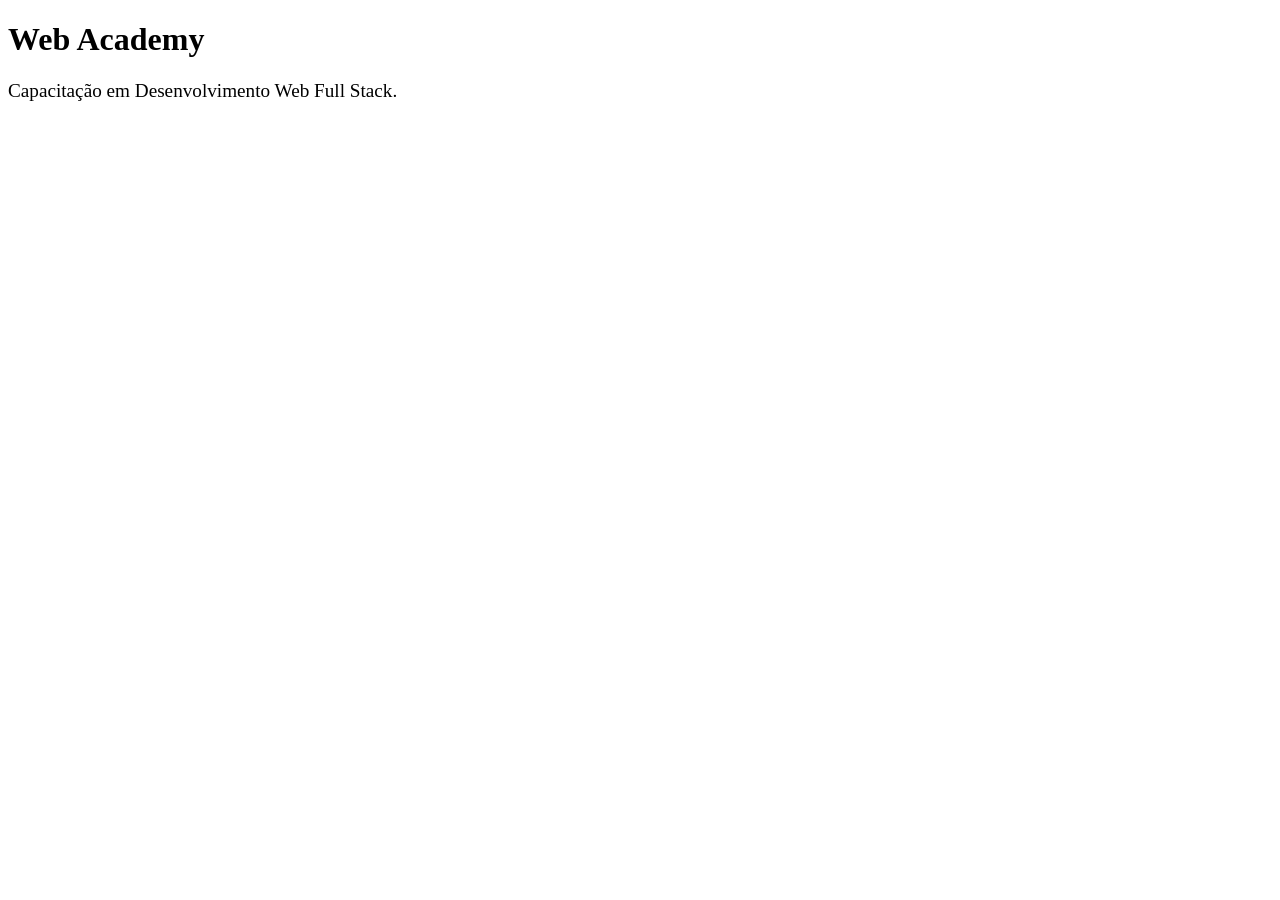
<file: Aplicações/aplicaçoes.html>
<!DOCTYPE html>
<html lang="en">

<head>
    <meta charset="UTF-8">
    <meta name="viewport" content="width=device-width, initial-scale=1.0">
    <link rel="stylesheet" href="aplicacoes.css">
    <title>Document</title>
</head>

<body>
    <h1>Web Academy</h1>
    <div>
        <div class="pai">
            <p class="filho">Capacitação em
                Desenvolvimento Web Full Stack.
            </p>
        </div>
    </div>
</body>

</html>
</file>
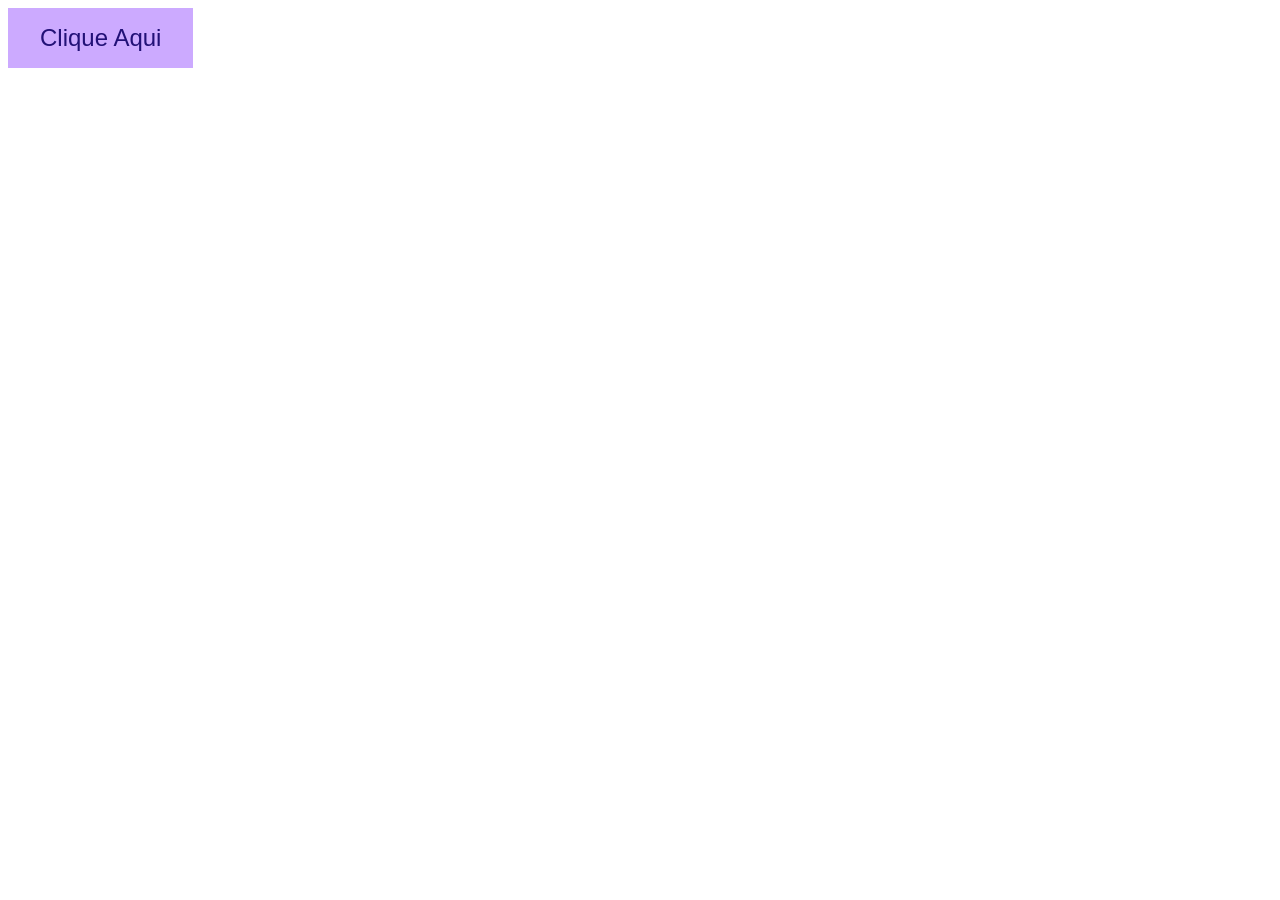
<file: botao/botao.html>
<!DOCTYPE html>
<html lang="en">
<head>
    <meta charset="UTF-8">
    <meta name="viewport" content="width=device-width, initial-scale=1.0">
    <title>Document</title>
    <link rel="stylesheet" href="botao.css">
</head>
<body>
    <a href="/">Clique Aqui</a>
</body>
</html>
</file>
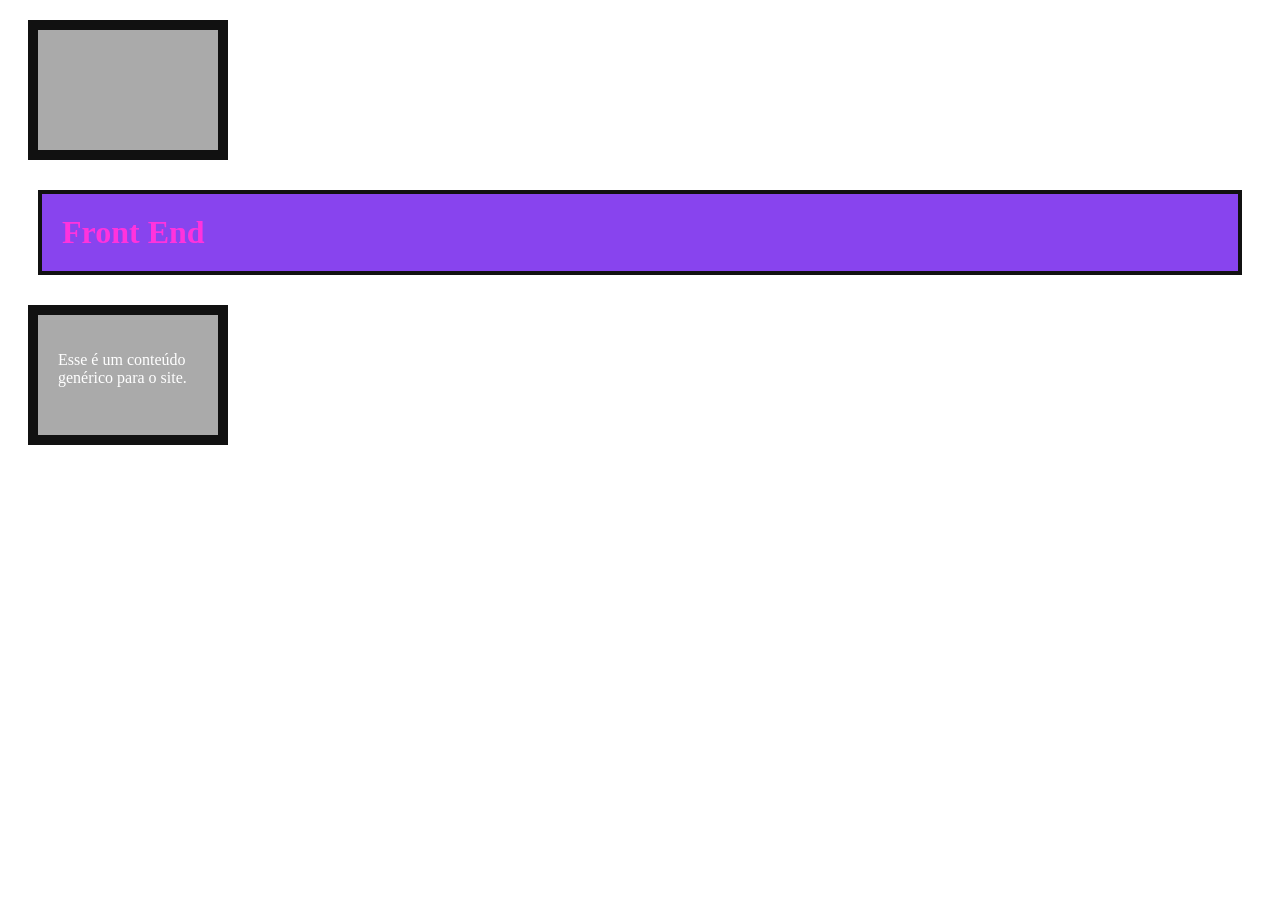
<file: box_model/box.html>
<!DOCTYPE html>
<html lang="en">
<head>
    <meta charset="UTF-8">
    <meta name="viewport" content="width=device-width, initial-scale=1.0">
    <title>Document</title>
    <link rel="stylesheet" href="box.css">
</head>
<body>
    <div></div>
    <h1>Front End</h1>
    <div>
        <p>Esse é um conteúdo genérico para o site.</p>
    </div>
</body>
</html>
</file>
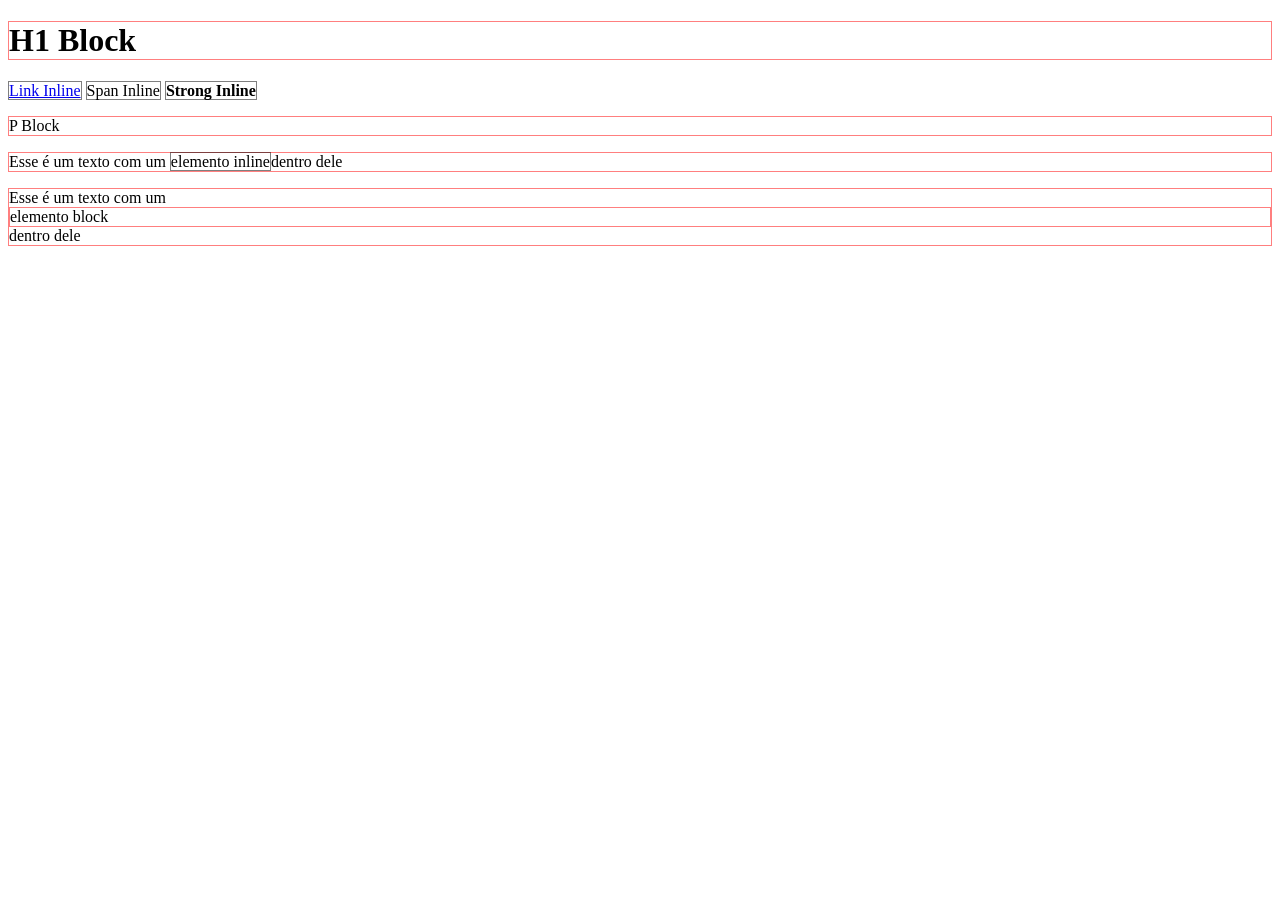
<file: display/display.html>
<!DOCTYPE html>
<html lang="en">
<head>
    <meta charset="UTF-8">
    <meta name="viewport" content="width=device-width, initial-scale=1.0">
    <title>Document</title>
    <link rel="stylesheet" href="display.css">
</head>
<body>
    <h1>H1 Block</h1>
    <a href="/">Link Inline</a>
    <span>Span Inline</span>
    <strong>Strong Inline</strong>
    <p>P Block</p>
    <p>Esse é um texto com um <span>elemento inline</span>dentro dele</p>
    <div>Esse é um texto com um <div>elemento block</div>dentro dele</div>
</body>
</html>
</file>
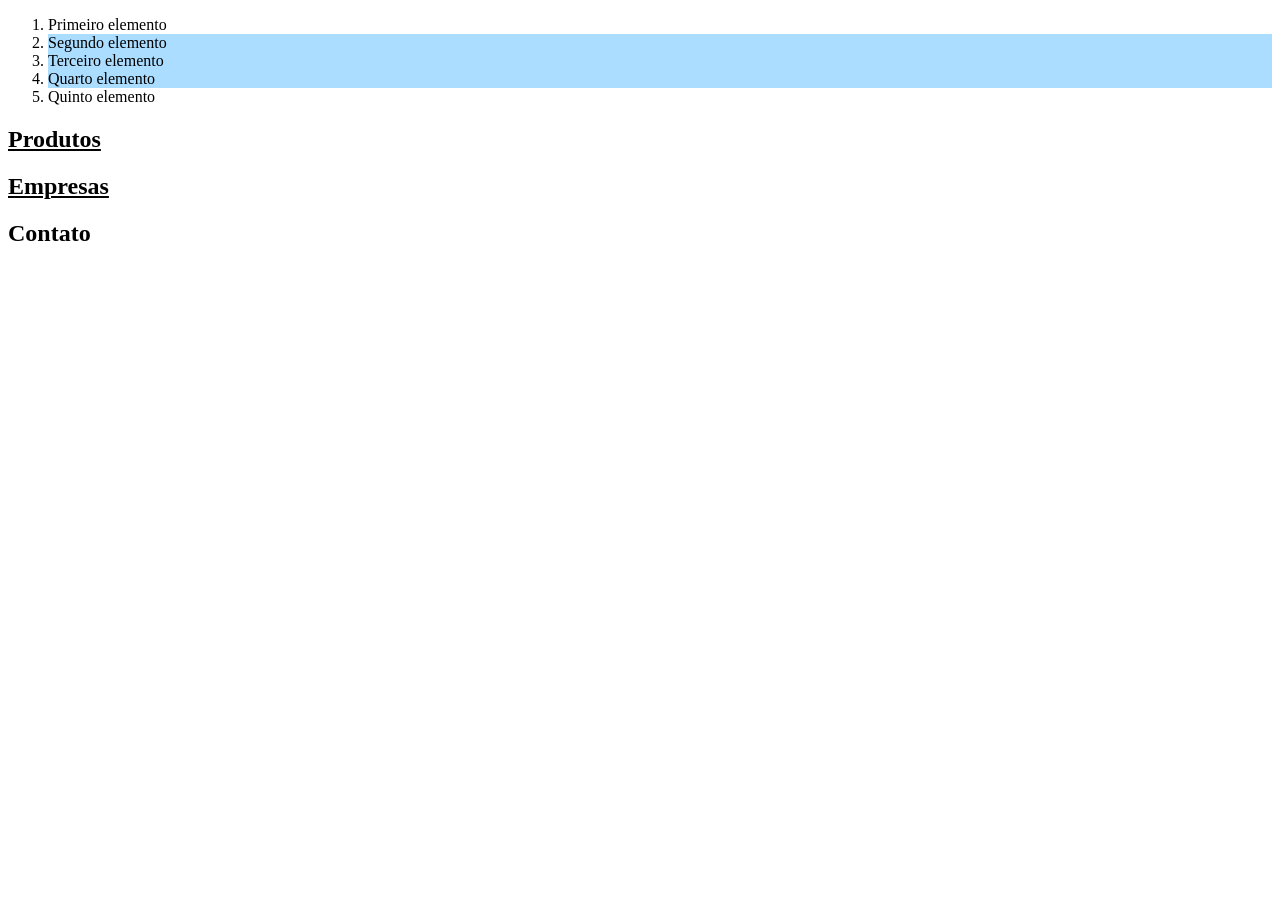
<file: elemento-not/elemento_not.html>
<!DOCTYPE html>
<html lang="en">
<head>
    <meta charset="UTF-8">
    <meta name="viewport" content="width=device-width, initial-scale=1.0">
    <link rel="stylesheet" href="elemento_not.css">
    <title>Document</title>
</head>
<body>
    <ol>
        <li>Primeiro elemento</li>
        <li>Segundo elemento</li>
        <li>Terceiro elemento</li>
        <li>Quarto elemento</li>
        <li>Quinto elemento</li>
    </ol>

    <section>
        <h2>Produtos</h2>
        <h2>Empresas</h2>
        <h2 class="contato">Contato</h2>
    </section>
</body>
</html>
</file>
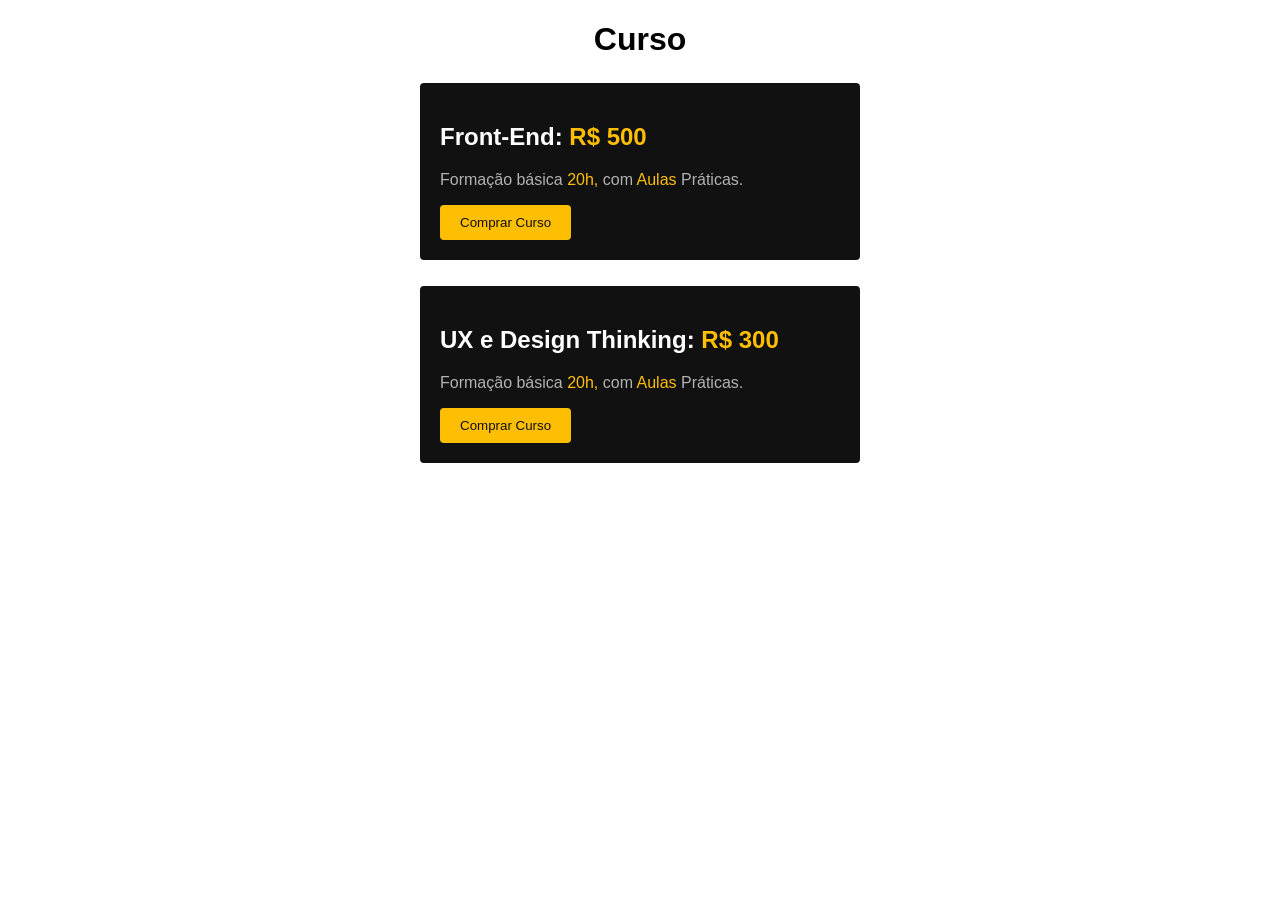
<file: ex_cursos/cursos.html>
<!DOCTYPE html>
<html lang="en">
<head>
    <meta charset="UTF-8">
    <meta name="viewport" content="width=device-width, initial-scale=1.0">
    <title>Document</title>
    <link rel="stylesheet" href="curso.css">
</head>
<body>
    <h1>Curso</h1>
    <div class="front_end">
        <h2>Front-End: <span> R$ 500</span></h2>
        <p>Formação básica <span>20h,</span> com <span>Aulas</span> Práticas.</p>
        <button>Comprar Curso</button>
    
    </div>
    <div class="ux">
        <h2>UX e Design Thinking: <span> R$ 300</span></h2>
        <p>Formação básica <span>20h,</span> com <span>Aulas</span> Práticas.</p>
        <button>Comprar Curso</button>
    </div>
</body>
</html>
</file>
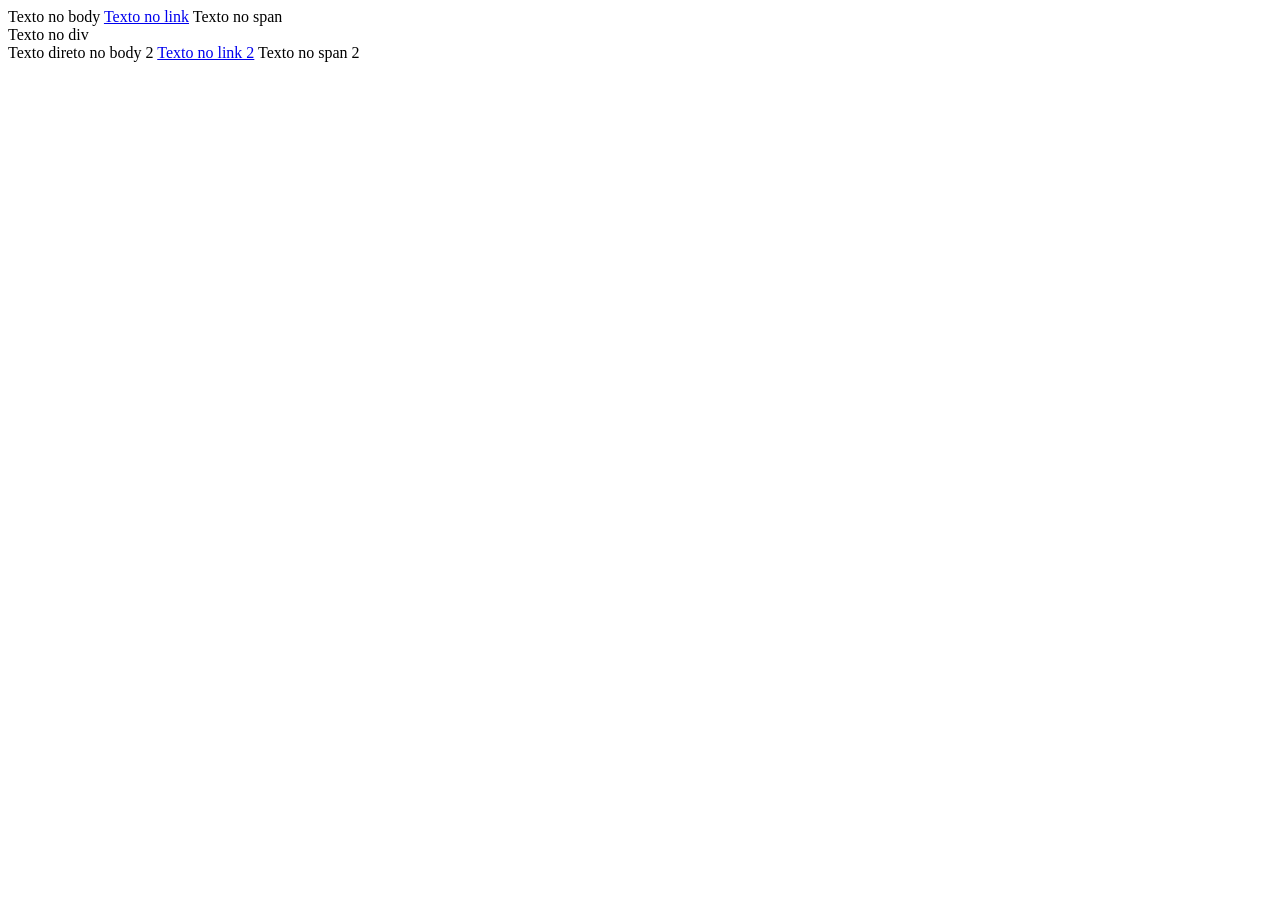
<file: fluxo/fluxo.html>
<!DOCTYPE html>
<html lang="en">
<head>
    <meta charset="UTF-8">
    <meta name="viewport" content="width=device-width, initial-scale=1.0">
    <title>Document</title>
    <link rel="stylesheet" href="fluxo.css">
</head>
<body>
    Texto no body
    <a href="/">Texto no link</a>
    <span>Texto no span</span>
    <div>Texto no div</div>
    Texto direto no body 2
    <a href="/">Texto no link 2</a>
    <span>Texto no span 2</span>
</body>
</html>
</file>
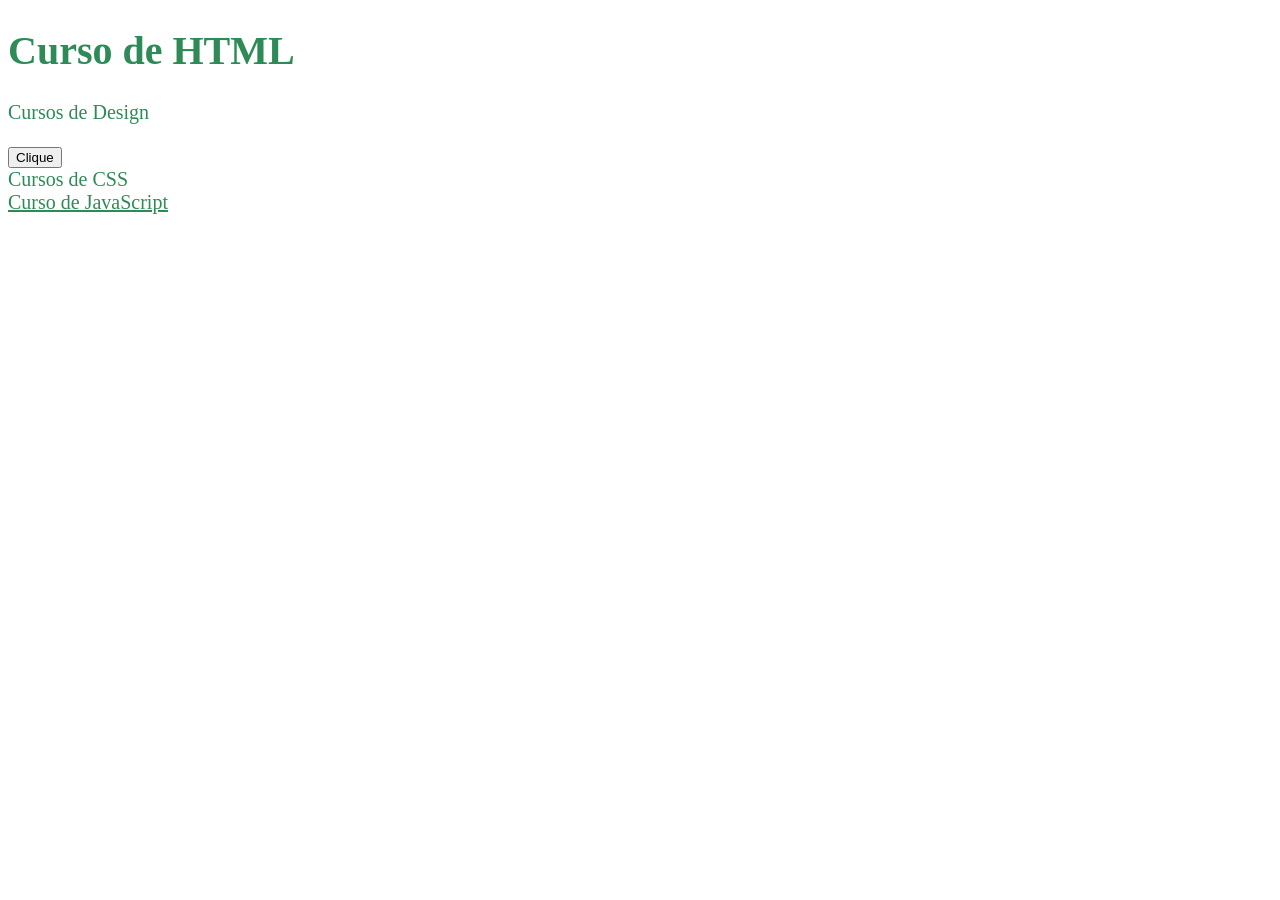
<file: inherit/heranca.html>
<!DOCTYPE html>
<html lang="en">
<head>
    <meta charset="UTF-8">
    <meta name="viewport" content="width=device-width, initial-scale=1.0">
    <title>Document</title>
    <link rel="stylesheet" href="heranca.css">
</head>
<body>
    <h1>Curso de HTML</h1>
    <p>Cursos de Design</p>
    <button>Clique</button>
    <div>Cursos de CSS</div>
    <a href="/"> Curso de JavaScript </a>
</body>
</html>
</file>
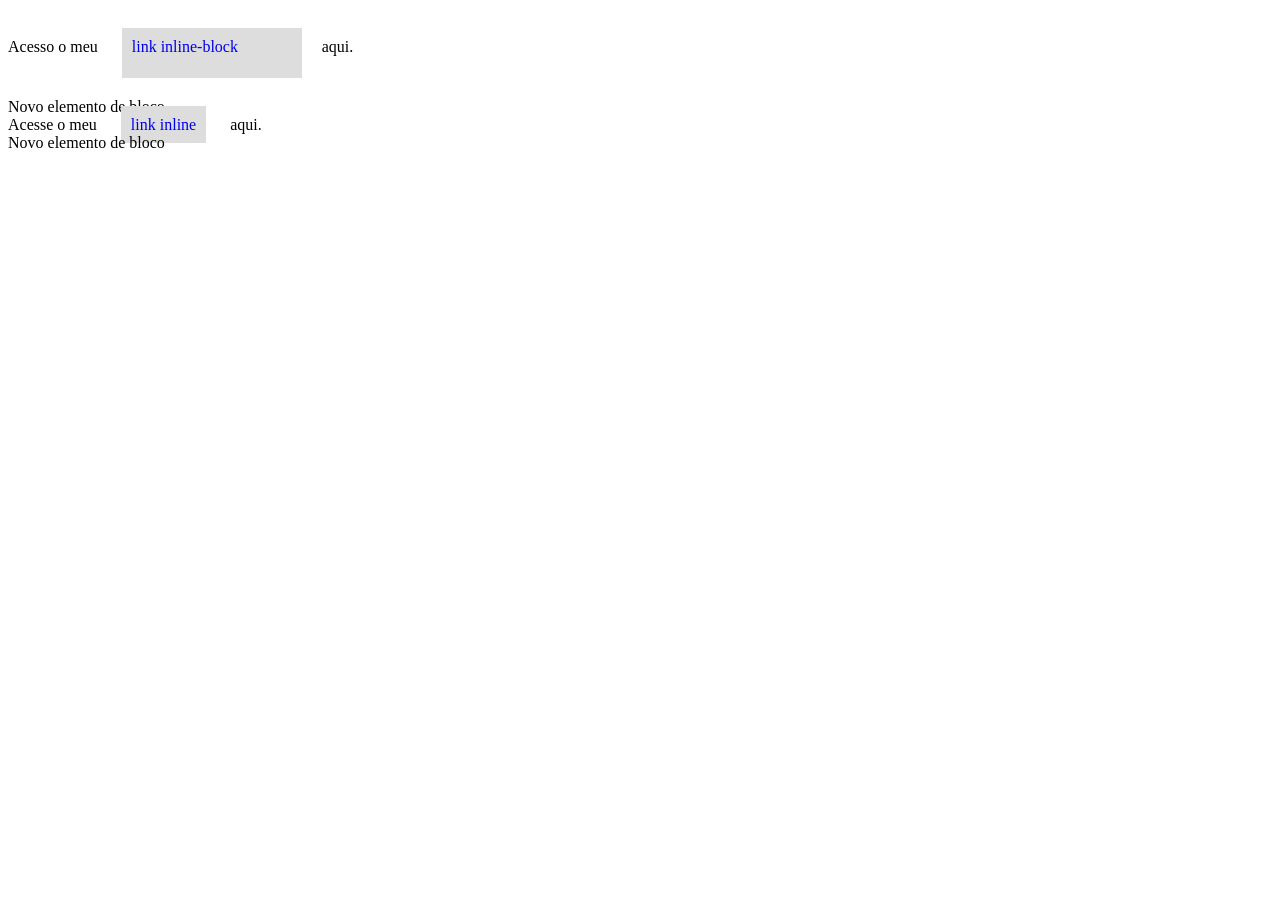
<file: none/none.html>
<!DOCTYPE html>
<html lang="en">
<head>
    <meta charset="UTF-8">
    <meta name="viewport" content="width=device-width, initial-scale=1.0">
    <title>Document</title>
    <link rel="stylesheet" href="none.css">
</head>
<body>
    <div class="esconde">Esse elemento não aparece.</div>
    <div>
        Acesso o meu <a href="/" class="inlineblock">link inline-block</a>aqui.
    </div>
    <div>Novo elemento de bloco</div>
    <div>Acesse o meu <a href="/">link inline</a> aqui.</div>
    <div>Novo elemento de bloco</div>

</body>
</html>
</file>
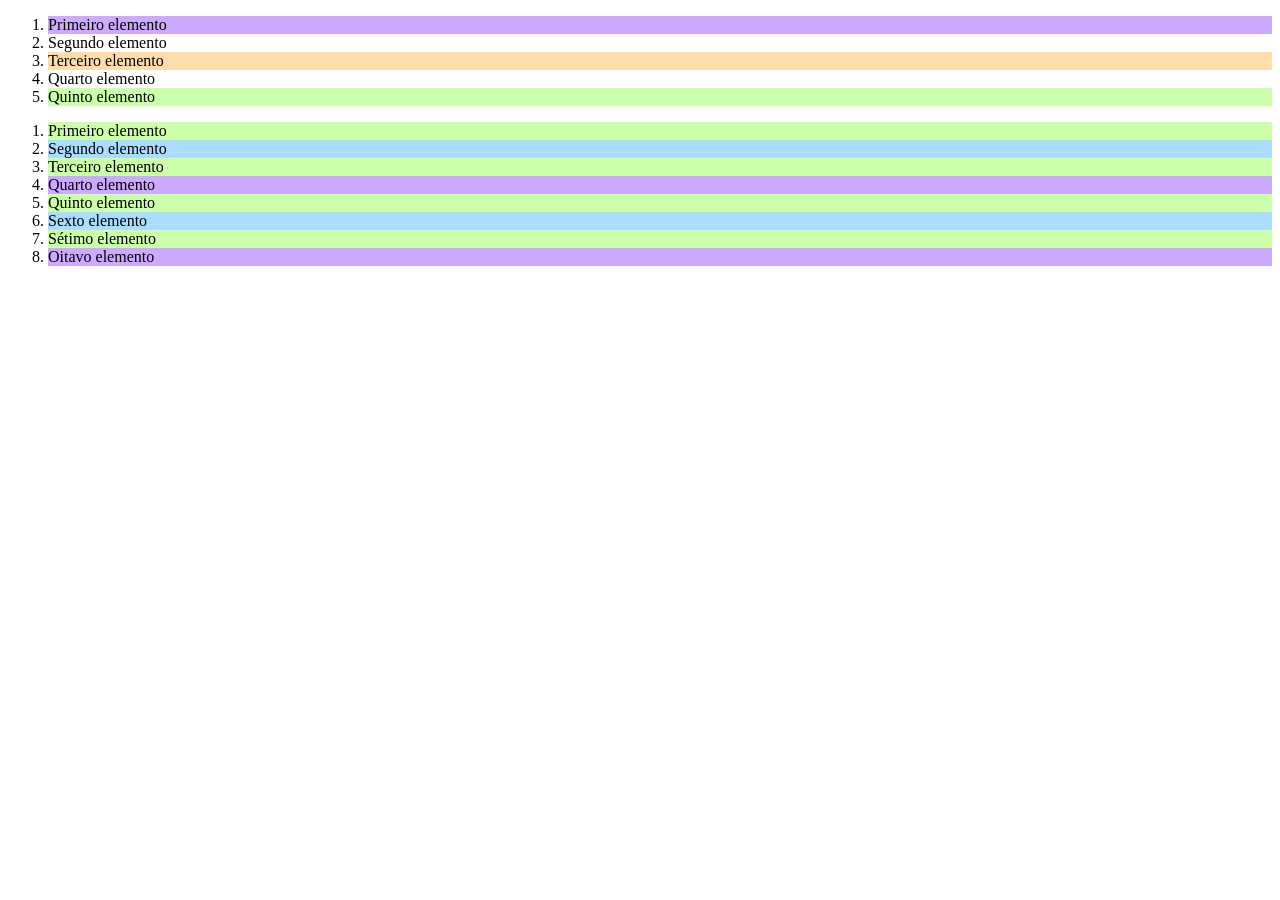
<file: seletores/seletores.html>
<!DOCTYPE html>
<html lang="en">

<head>
    <meta charset="UTF-8">
    <meta name="viewport" content="width=device-width, initial-scale=1.0">
    <title>Document</title>
    <link rel="stylesheet" href="seletores.css">
</head>

<body>
    <ol class="lista-1">
        <li>Primeiro elemento</li>
        <li>Segundo elemento</li>
        <li>Terceiro elemento</li>
        <li>Quarto elemento</li>
        <li>Quinto elemento</li>
    </ol>

    <ol class="lista-2">
        <li>Primeiro elemento</li>
        <li>Segundo elemento</li>
        <li>Terceiro elemento</li>
        <li>Quarto elemento</li>
        <li>Quinto elemento</li>
        <li>Sexto elemento</li>
        <li>Sétimo elemento</li>
        <li>Oitavo elemento</li>
    </ol>
</body>

</html>
</file>
<file: Aplicações/aplicacoes.css>
.pai {
    font-size: 16px;
}

.filho {
    font-size: 1.2em;
}
</file>
<file: botao/botao.css>
a {
    display: inline-block;
    padding: 1rem 2rem;
    font-size: 1.5rem;
    font-family: Arial;
    text-decoration: none;
    background: #caf;
    color: #217;
}

a:hover {
    background: #adf;
    color: #147;
}

a:focus {
    background: #cfa;
    color: #371;
}

a:active {
    background: #ffa;
    color: #761;
}

/* a:visited {
    background: #fda;
    color: #731;
} */
</file>
<file: box_model/box.css>
div {
    background: #aaa;
    width: 140px;
    height: 80px;
    border: 10px solid #111;
    padding: 20px;
    margin: 20px;
}

h1 {
    background: #84e;
    padding: 20px;
    margin: 30px;
    border: 4px solid #111;
}

p {
    color: #fff
}

h1{
    color: #f3d
}
</file>
<file: display/display.css>
span,
a,
strong {
    border: 1px solid rgba(0, 0, 0, 0.5);
}

h1,
p,
h2,
div {
    border: 1px solid rgba(255, 0, 0, 0.5);
}
</file>
<file: elemento-not/elemento_not.css>
/* todos menos first-child e last-child */
ol li:not(:first-child):not(:last-child) {
    background: #adf;
}

/* todos h2's menos o que tiver a classe .contato */
section h2:not(.contato) {
    text-decoration: underline;
}
</file>
<file: ex_cursos/curso.css>
h1{
    text-align: center;
    font-family: Arial;
}


span {
    color: #febe01;
    font-family: Arial;
}

div {
    margin: 20px auto;
    width: 400px;
    background-color: #111;
    color: #fff;
    padding: 20px;
    border: 3px solid #fff;
    border-radius: 7px;
    font-family: Arial;
}

button {
    background-color: #febe01;
    color: #111;
    border: none;
    padding: 10px 20px;
    cursor: pointer;
    border-radius: 4px;
    font-family: Arial;
}

p {
    color: #b2b2b2;
    font-family: Arial;
}
</file>
<file: fluxo/fluxo.css>
body {
    writing-mode: sideways-lr;
}
</file>
<file: inherit/heranca.css>
body {
    color: seagreen;
    font-size: 20px;
}

a {
    color: inherit;
}
</file>
<file: none/none.css>
a{
    background: #ddd;
    padding: 10px;
    text-decoration: none;
    width: 160px;
    height: 30px;
    margin: 20px;
}

.inlineblock{
    display: inline-block;
}

.esconde {
    display: none;
}
</file>
<file: seletores/seletores.css>
/* primeiro elemento */
.lista-1 li:first-child {
    background: #caf;

}

/* último elemento */
.lista-1 li:last-child {
    background: #cfa;
}

/* terceiro elemento */
.lista-1 li:nth-child(3) {
    background: #fda;
}

/* elementos impares */
.lista-2 li:nth-child(odd) {
    background: #cfa;
}

/* elementos pares */
.lista-2 li:nth-child(even) {
    background: #adf;
}

/* de 4 em 4*/
.lista-2 li:nth-child(4n) {
    background: #caf;
}
</file>
